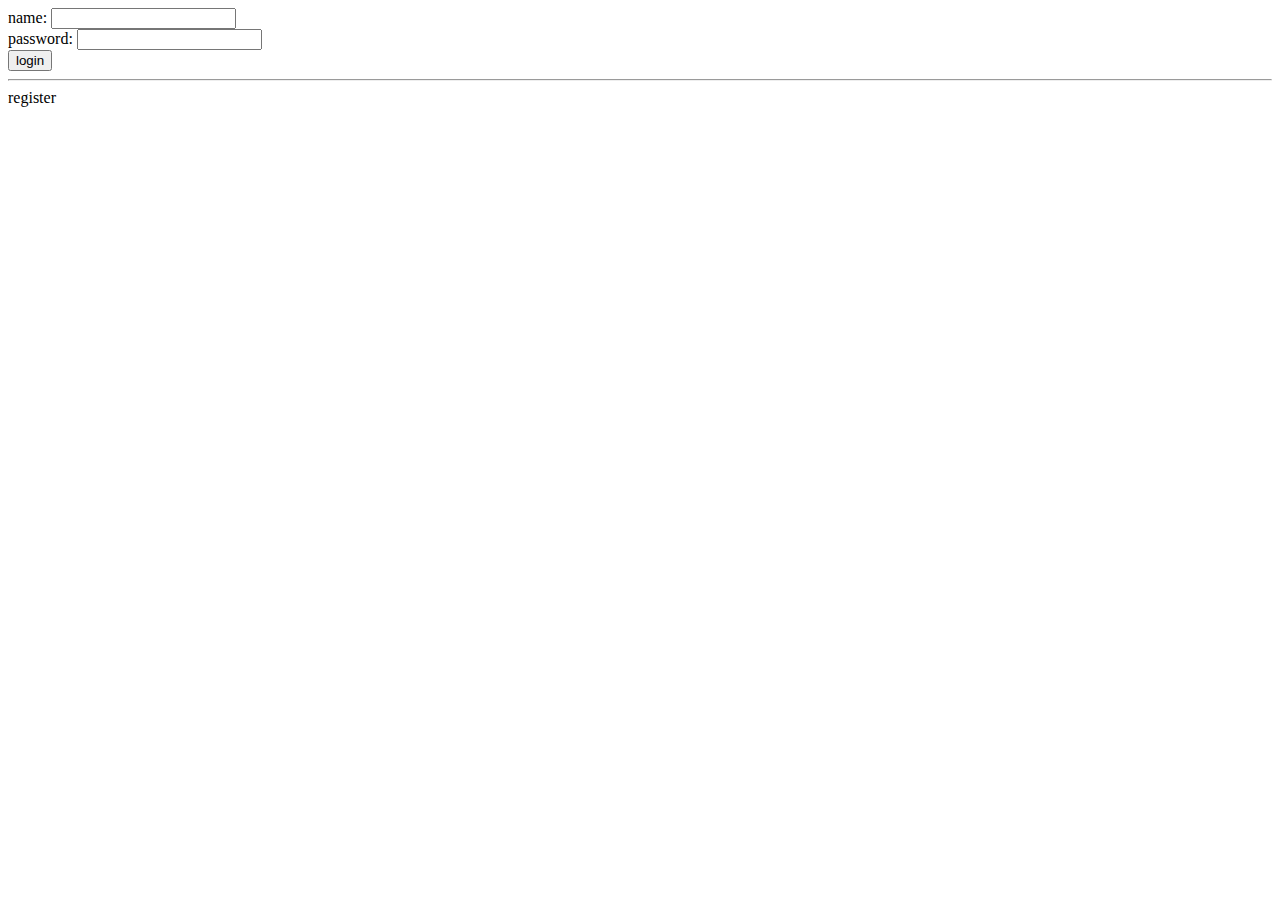
<file: src/main/resources/templates/index.html>
<!DOCTYPE html>
<html lang="en" xmlns:th="http://www.thymeleaf.org">

<head>
    <title>首页</title>
    <link rel="stylesheet" th:href="@{/css/style.css}"></link>
</head>
<body>

<form method="get" action="login">
    <label for="name">name:</label>
    <input type="text" name="name" size="20"/><br/>
    <label for="password">password:</label>
    <input type="text" name="password" size="20"/><br/>
    <input type="submit" value="login"/>
</form>
<hr/>
<div>
    <a th:href="registerpage">register</a>
</div>
</body>
</html>
</file>
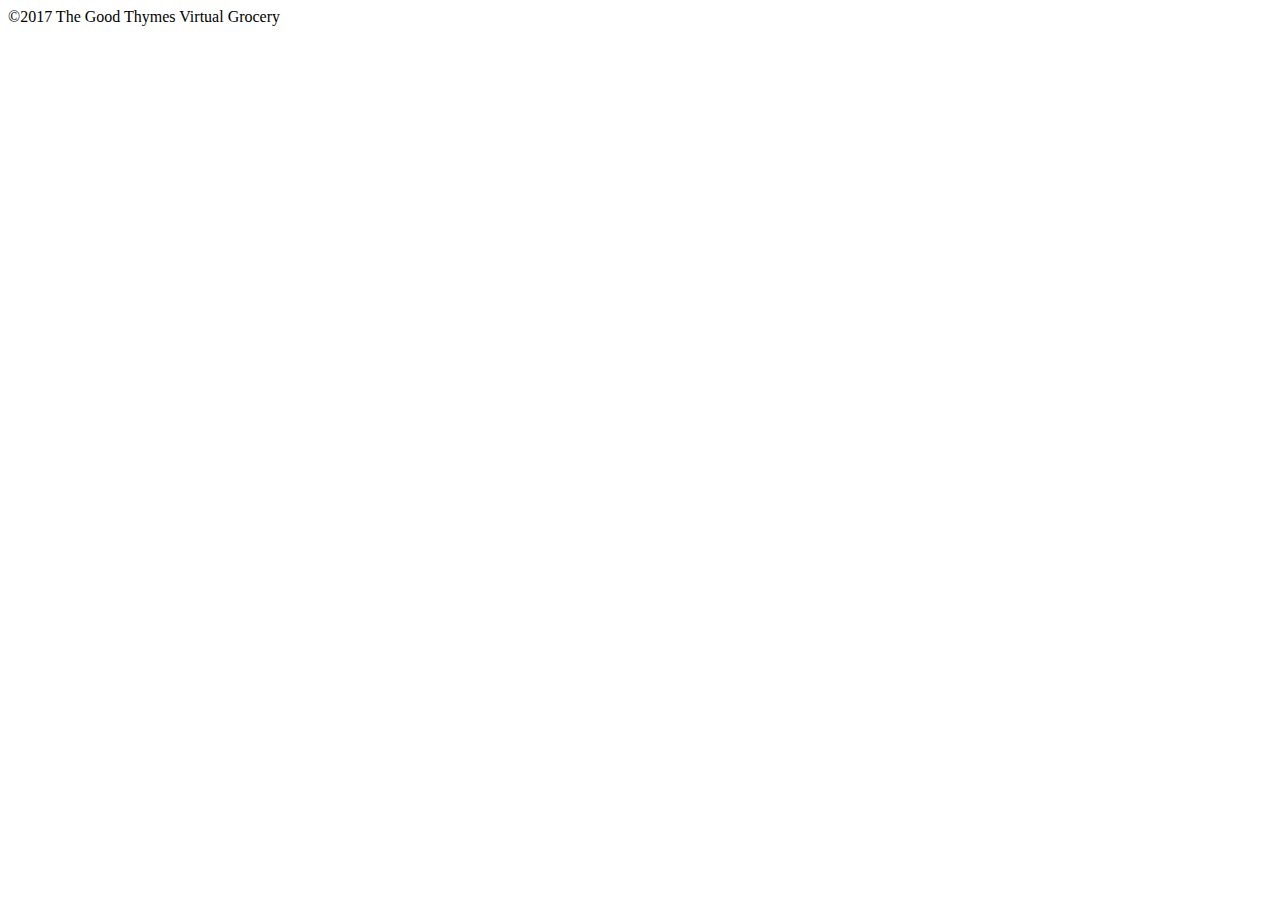
<file: src/main/resources/templates/footer.html>
<!DOCTYPE html>
<html lang="en" xmlns:th="http://www.thymeleaf.org">
<head>
    <title>Title</title>
</head>
<body>
<div th:fragment="copy">
    &copy;2017 The Good Thymes Virtual Grocery
</div>
</body>
</html>
</file>
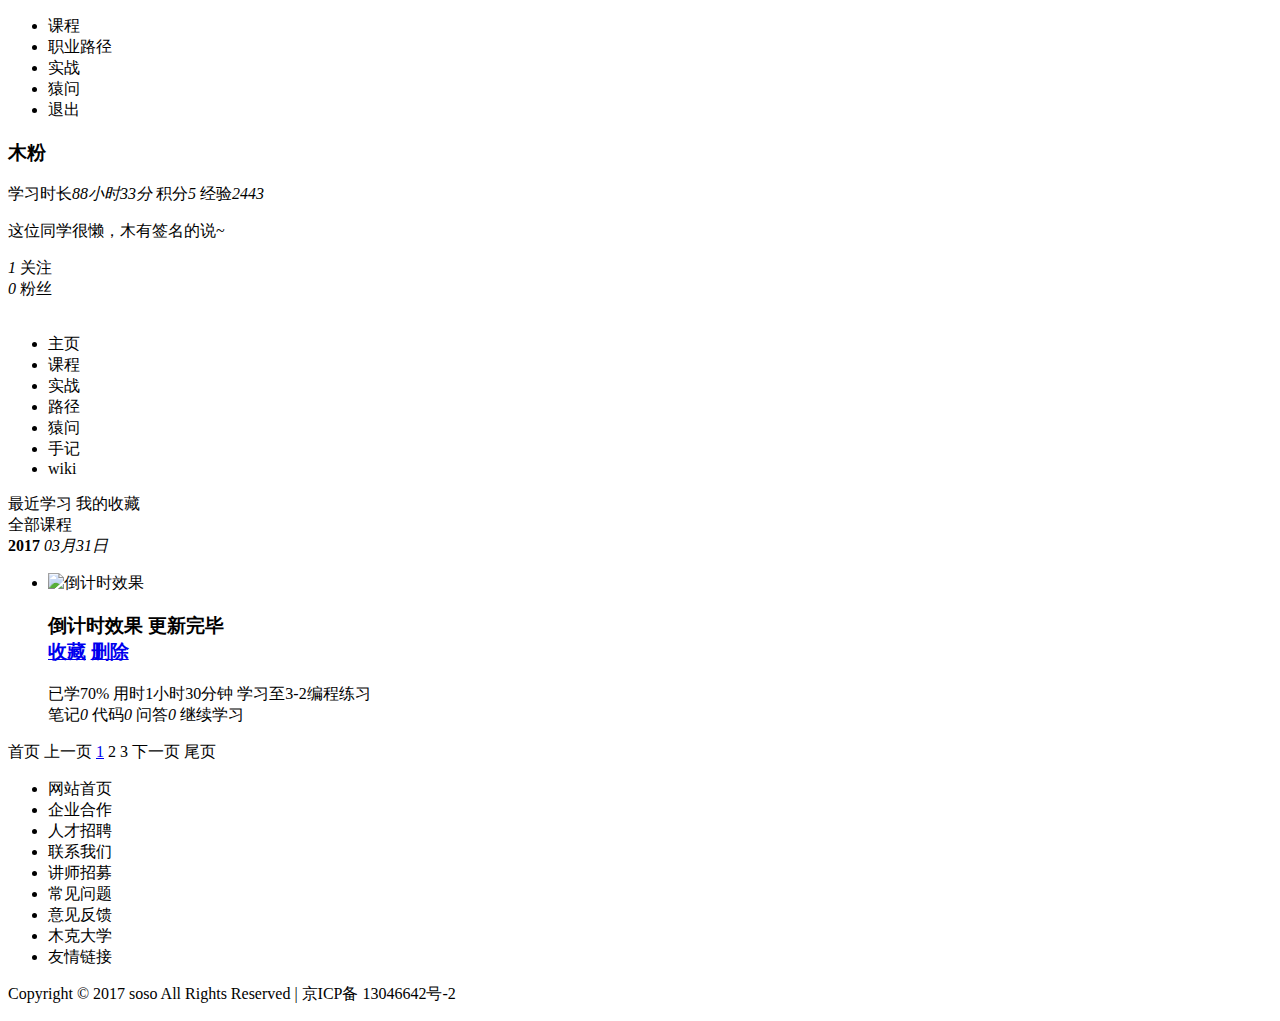
<file: src/main/resources/templates/main.html>
<!DOCTYPE html>
<html lang="en" xmlns:th="http://www.thymeleaf.org">
<head>
    <title>main</title>
    <script th:src="@{/js/main.js}"></script>
    <link rel="stylesheet" th:href="@{/css/main.css}"/>
    <script th:inline="javascript">
        /*<![CDATA[*/

        /*]]>*/
    </script>
</head>
<body>
<div class="header">
    <div class="logo"><a th:href="@{/}" title="首页"></a></div>
    <ul class="nav-item">
        <li><a th:href="@{/}" target="_self">课程</a></li>
        <li><a th:href="@{/}" target="_self">职业路径</a></li>
        <li><a th:href="@{/}" target="_self">实战</a></li>
        <li><a th:href="@{/}" target="_self">猿问</a></li>
        <li><a th:href="@{/}" target="_self">退出</a></li>
    </ul>
</div>
<div class="main">
    <div class="user-info">
        <h3 class="user-name"><span>木粉</span></h3>
        <p class="about-info">
            <span class='sexSecret' title="保密"></span>
            <span class="u-info-learn">学习时长<em>88小时33分</em></span>
            <span class="u-info-credit"><a th:href="@{/}">积分<em>5</em></a></span>
            <span class="u-info-mp"><a th:href="@{/}">经验<em>2443</em></a></span>
        </p>
        <p class="user-desc">这位同学很懒，木有签名的说~</p>
        <div class="study-info">
            <div class="follows">
                <a th:href="@{/}"><em>1</em></a>
                <span>关注</span>
            </div>
            <div class="followers">
                <a th:href="@{/}"><em>0</em></a>
                <span>粉丝</span>
            </div>
        </div>
    </div>
    <div class="wrap">
        <div class="slider">
            <div class="user-pic">
                <div class="user-pic-bg"></div>
                <img th:src="@{/}" alt=""/>
                <div class="set-btn"><a th:href="@{/}"><i class="icon-set"></i></a></div>
            </div>
            <ul>
                <li><a th:href="@{/}"><i class="icon-home"></i><span>主页</span></a></li>
                <li><a th:href="@{/}"><i class="icon-course"></i><span>课程</span></a></li>
                <li><a th:href="@{/}"><i class="icon-shizhan"></i><span>实战</span></a></li>
                <li><a th:href="@{/}"><i class="icon-plan"></i><span>路径</span></a></li>
                <li><a th:href="@{/}"><i class="icon-yuanwen"></i><span>猿问</span></a></li>
                <li><a th:href="@{/}"><i class="icon-blog"></i><span>手记</span></a></li>
                <li><a th:href="@{/}"><i class="icon-wiki"></i><span>wiki</span></a></li>
            </ul>
        </div>
        <!--slider end-->
        <div class="u-container">
            <div class="c-tab">
                <div class="tool-left">
                    <a th:href="@{/}" class="sort-item">最近学习</a>
                    <a th:href="@{/}" class="sort-item">我的收藏</a>
                </div>
                <div class="tool-right">
                    <div class="tool-all">
                    <span id="js-columall" class="tool-item">
                        <span>全部课程</span>
                        <i class="icon-drop_down"></i>
                    </span>
                    </div>
                </div>
            </div>
            <div class="my-space-course">
                <div class="tl-item-last">
                    <span class="time">
                        <b>2017</b>
                        <em>03月31日</em>
                    </span>
                    <div class="course-list-m">
                        <ul>
                            <li class="course-one" data-courseid="59" data-uid="3714007">
                                <div class="course-list-img">
                                    <a th:href="@{/}" target="_blank">
                                        <img width="200" height="113" alt="倒计时效果" th:src="@{/}"/>
                                    </a>
                                </div>
                                <div class="course-list-cont">
                                    <h3 class="study-hd">
                                        <a th:href="@{/}" target="_blank">倒计时效果</a>
                                        <span class="i-new">更新完毕</span>
                                        <div class="share-box">
                                            <div class="show-box"><i class="icon-down2"></i></div>
                                            <div class="courses-r">
                                                <a href="javascript:;" title="收藏" class="follow custom_f">收藏</a>
                                                <a href="javascript:;" title="删除" class="del">删除</a>
                                            </div>
                                        </div>
                                    </h3>
                                    <div class="study-points">
                                        <span class="i-left">已学70%</span>
                                        <span class="i-mid">用时1小时30分钟</span>
                                        <span class="i-right">学习至3-2编程练习</span>
                                    </div>
                                    <div class="catog-points">
                                        <span class="i-left"><a th:href="@{/}">笔记<i>0</i></a></span>
                                        <span class="i-mid"><a th:href="@{/}">代码<i>0</i></a></span>
                                        <span class="i-right"><a th:href="@{/}">问答<i>0</i></a></span>
                                        <a th:href="@{/}" target="_blank" class="continute-btn">继续学习</a>
                                    </div>
                                </div>
                            </li>
                        </ul>
                    </div>
                </div>
            </div>
            <!--分页-->
            <div class="qa-comment-page">
                <div class="page">
                    <span class="disabled-page">首页</span>
                    <span class="disabled_page">上一页</span>
                    <a class="active text-page-tag" href="javascript:void(0)">1</a>
                    <a class="text-page-tag" th:href="@{/}">2</a>
                    <a class="text-page-tag" th:href="@{/}">3</a>
                    <a th:href="@{/}">下一页</a>
                    <a th:href="@{/}">尾页</a>
                </div>
            </div>
        </div>
        <!--u-container end-->
    </div>
    <!--wrap end-->
</div>
<div id="footer">
    <div class="waper">
        <div class="footerwaper">
            <div class="followus">
                <a class="followus-weixin" th:href="javascript:;" target="_blank" title="微信">
                    <div class="flw-weixin-box"></div>
                </a>
                <a class="followus-weibo" th:href="@{/}" target="_blank" title="新浪微博"></a>
                <a class="followus-qzone" th:href="@{/}" target="_blank" title="QQ空间"></a>
            </div>
            <div class="footer_intro">
                <div class="footer_link">
                    <ul>
                        <li><a th:href="@{/}" target="_blank">网站首页</a></li>
                        <li><a th:href="@{/}" target="_blank" title="企业合作">企业合作</a></li>
                        <li><a th:href="@{/}" target="_blank">人才招聘</a></li>
                        <li><a th:href="@{/}" target="_blank">联系我们</a></li>
                        <li><a th:href="@{/}" target="_blank">讲师招募</a></li>
                        <li><a th:href="@{/}" target="_blank">常见问题</a></li>
                        <li><a th:href="@{/}" target="_blank">意见反馈</a></li>
                        <li><a th:href="@{/}" target="_blank">木克大学</a></li>
                        <li><a th:href="@{/}" target="_blank">友情链接</a></li>
                    </ul>
                </div>
                <p>Copyright &copy; 2017 soso All Rights Reserved | 京ICP备 13046642号-2</p>
            </div>
        </div>
    </div>
</div>
</body>
</html>
</file>
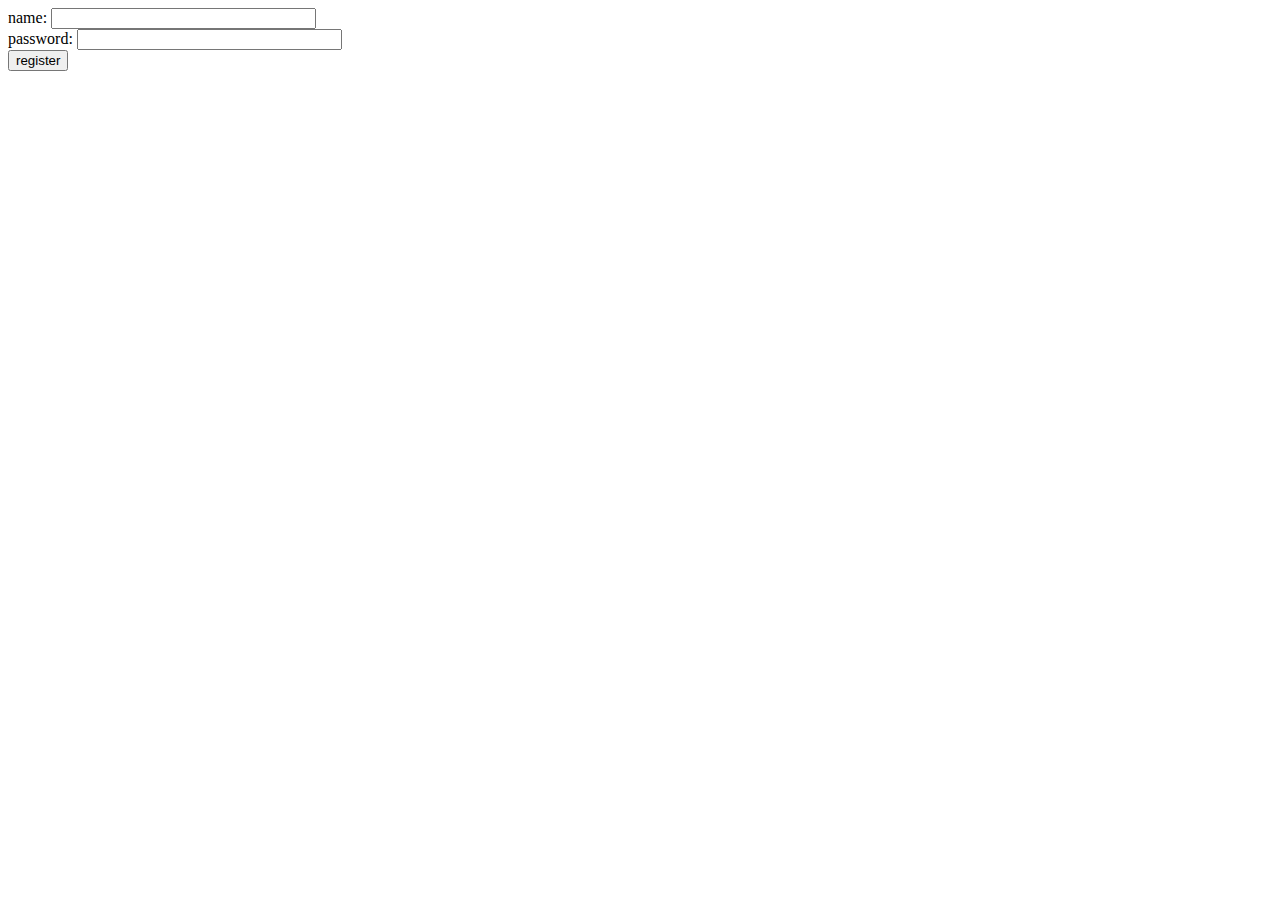
<file: src/main/resources/templates/register.html>
<!DOCTYPE html>
<html lang="en" xmlns:th="http://www.thymeleaf.org">
<head>
    <title>register</title>
    <link rel="stylesheet" th:href="@{/css/style.css}"></link>

</head>
<body>
<form method="post" action="add">
    <label for="name">name:</label>
    <input type="text" name="name" size="30"/><br/>
    <label for="password">password:</label>
    <input type="text" name="password" size="30"/><br/>
    <input type="submit" value="register"/>
</form>
</body>
</html>
</file>
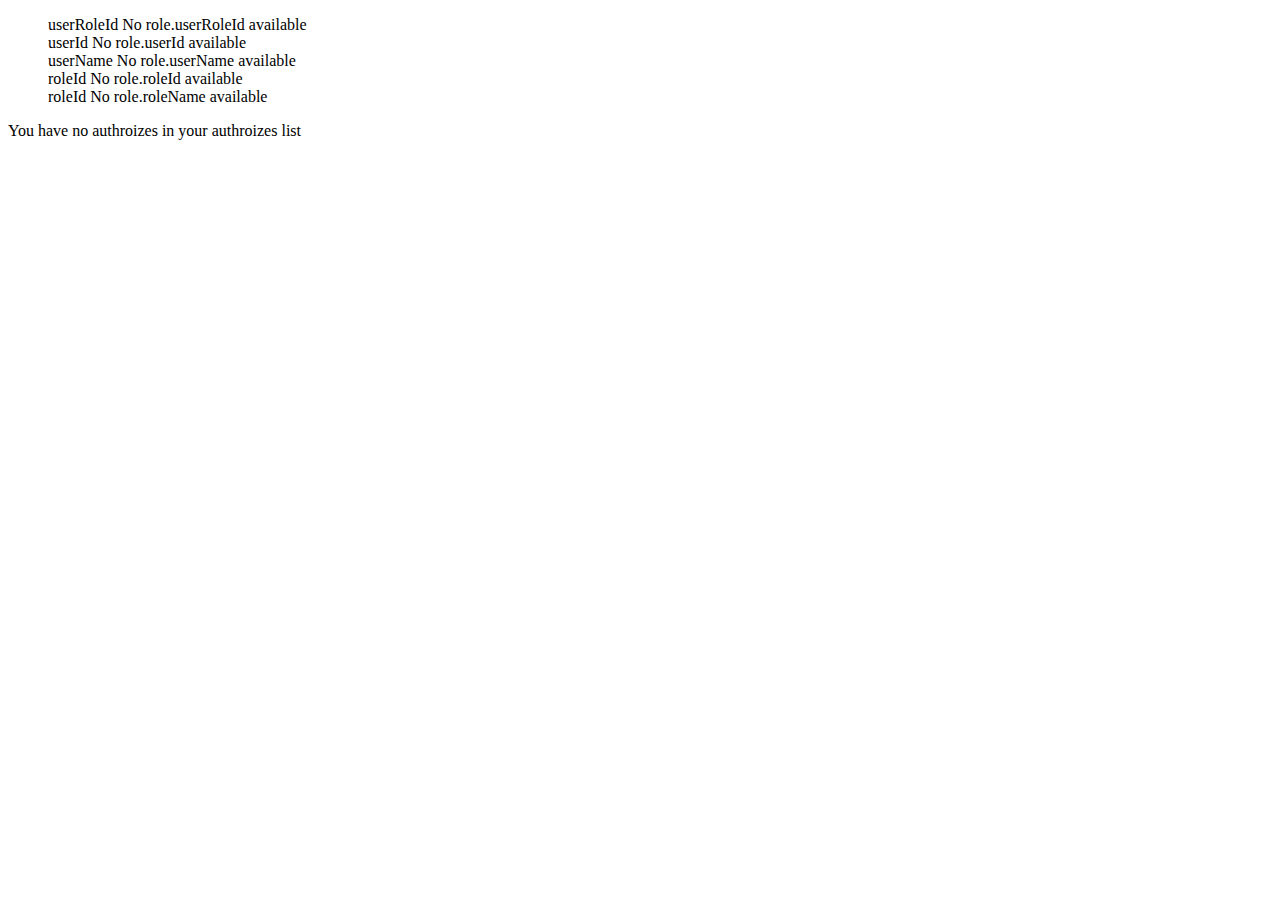
<file: src/main/resources/templates/authorize/authorize_list.html>
<!DOCTYPE html>
<html lang="en" xmlns:th="http://www.thymeleaf.org">
<head>
    <title>Title</title>
    <link rel="stylesheet" th:href="@{/css/style.css}"></link>
</head>
<body>
<div th:unless="${#lists.isEmpty(authroizes)}">
    <dl th:each="authroize : ${authroizes}">

        <dd class="bookDescription">
            <span th:if="${authroize.userRoleId}" th:text="${authroize.userRoleId}">userRoleId</span>
            <span th:if="${authroize.userRoleId eq null}">No role.userRoleId available</span>
        </dd>
        <dd class="bookDescription">
            <span th:if="${authroize.userId}" th:text="${authroize.userId}">userId</span>
            <span th:if="${authroize.userId eq null}">No role.userId available</span>
        </dd>
        <dd class="bookDescription">
            <span th:if="${authroize.userName}" th:text="${authroize.userName}">userName</span>
            <span th:if="${authroize.userName eq null}">No role.userName available</span>
        </dd>
        <dd class="bookDescription">
            <span th:if="${authroize.roleId}" th:text="${authroize.roleId}">roleId</span>
            <span th:if="${authroize.roleId eq null}">No role.roleId available</span>
        </dd>
        <dd class="bookDescription">
            <span th:if="${authroize.roleName}" th:text="${authroize.roleName}">roleId</span>
            <span th:if="${authroize.roleName eq null}">No role.roleName available</span>
        </dd>
    </dl>
</div>
<div th:if="${#lists.isEmpty(authroizes)}">
    <p>You have no authroizes in your authroizes list</p>
</div>
</body>
</html>
</file>
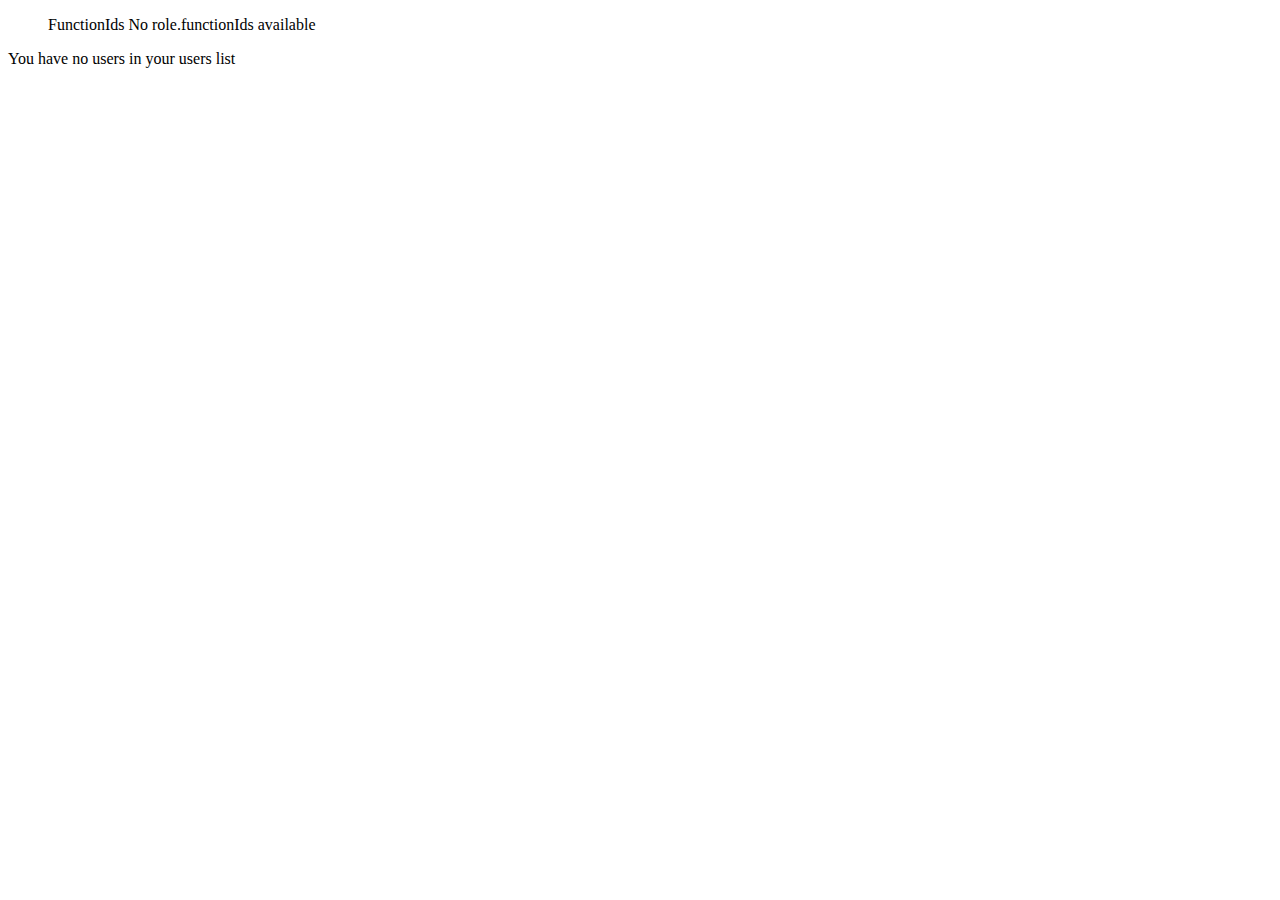
<file: src/main/resources/templates/authorize/user_role_list.html>
<!DOCTYPE html>
<html lang="en" xmlns:th="http://www.thymeleaf.org">
<head>
    <title>Title</title>
    <link rel="stylesheet" th:href="@{/css/style.css}"></link>
</head>
<body>
<div th:unless="${#lists.isEmpty(users)}">
    <dl th:each="user : ${users}">

        <dd class="bookDescription">
            <span th:if="${user.name}" th:text="${user.name}">FunctionIds</span>
            <span th:if="${user.name eq null}">No role.functionIds available</span>
        </dd>
    </dl>
</div>
<div th:if="${#lists.isEmpty(users)}">
    <p>You have no users in your users list</p>
</div>
</body>
</html>
</file>
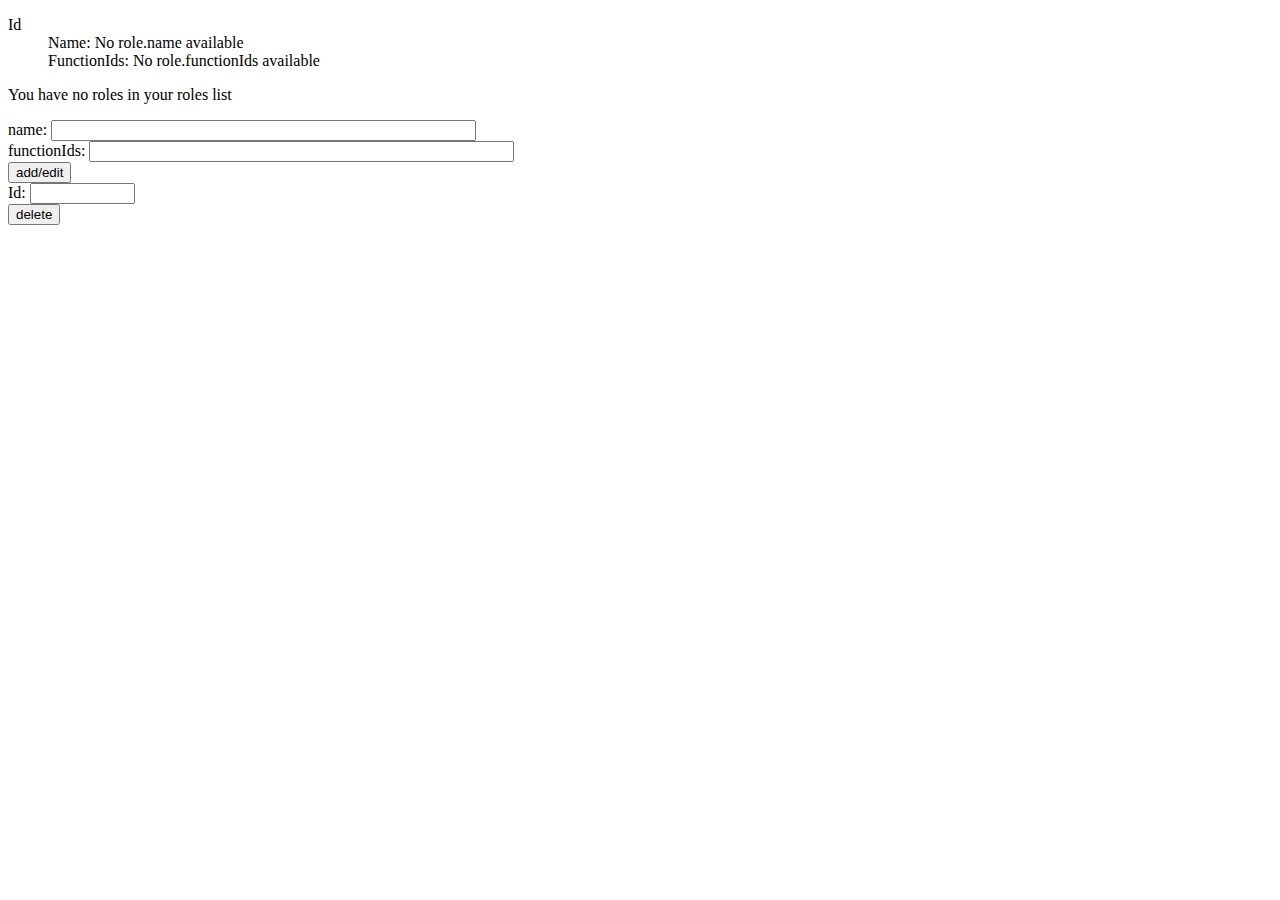
<file: src/main/resources/templates/role/role_list.html>
<!DOCTYPE html>
<html lang="en" xmlns:th="http://www.thymeleaf.org">
<head>
    <title>role_list</title>
    <link rel="stylesheet" th:href="@{/css/style.css}"></link>
</head>
<body>

<div th:unless="${#lists.isEmpty(roles)}">
    <dl th:each="role : ${roles}">
        <dt class="bookHeadline">
            <span th:text="${role.id}">Id</span>
        </dt>
        <dd class="bookDescription">
            <span th:if="${role.name}" th:text="${role.name}">Name:</span>
            <span th:if="${role.name eq null}">No role.name available</span>
        </dd>
        <dd class="bookDescription">
            <span th:if="${role.functionIds}" th:text="${role.functionIds}">FunctionIds:</span>
            <span th:if="${role.functionIds eq null}">No role.functionIds available</span>
        </dd>
    </dl>
</div>
<div th:if="${#lists.isEmpty(roles)}">
    <p>You have no roles in your roles list</p>
</div>


<form method="post" action="addEditRole">
    <label for="name">name:</label>
    <input type="text" name="name" size="50"/><br/>
    <label for="functionIds">functionIds:</label>
    <input type="text" name="functionIds" size="50"/><br/>
    <input type="submit" value="add/edit"/>
</form>
<form method="post" action="deleteRole">
    <label for="id">Id:</label>
    <input type="text" name="id" size="10"/><br/>
    <input type="submit" value="delete"/>
</form>
</body>
</html>
</file>
